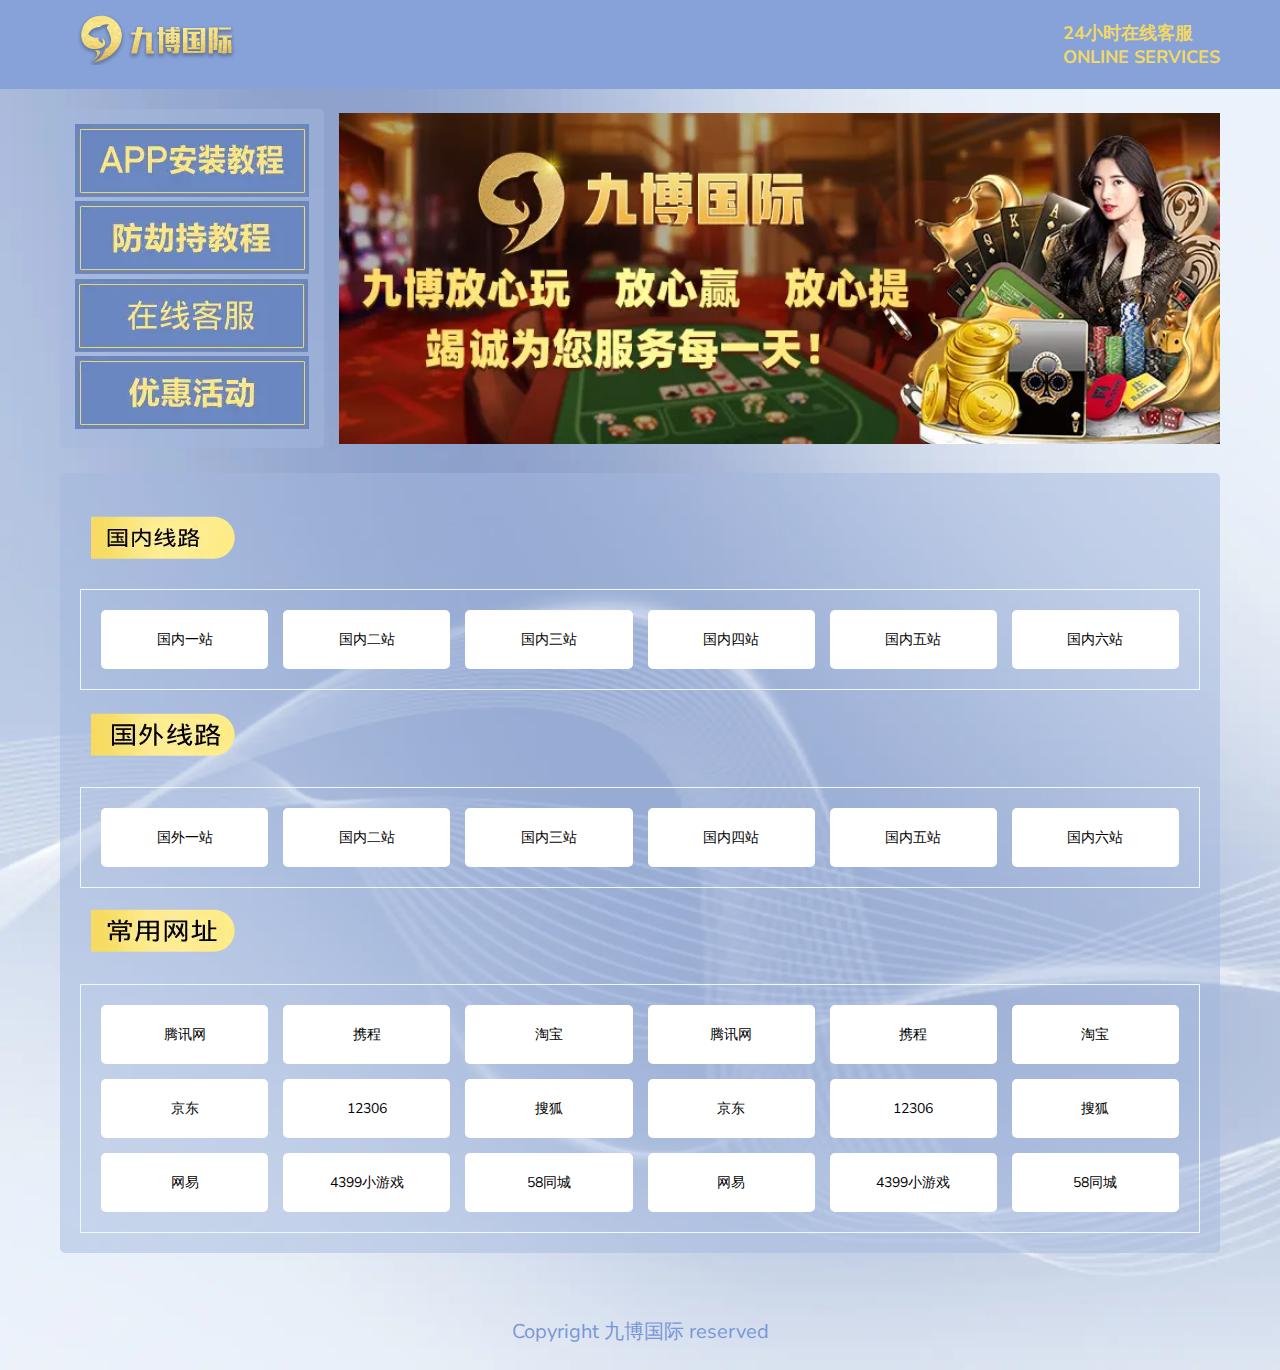
<file: index.html>
<!DOCTYPE html>
<html lang="en">
  <head>
    <meta charset="UTF-8" />
    <meta http-equiv="X-UA-Compatible" content="IE=edge" />
    <meta name="viewport" content="width=device-width, initial-scale=1.0" />

    <title>九博 拷贝</title>

    <!-- font awesome cdn link -->
    <link rel="stylesheet" href="assets/all.min.css" />
    <!-- custom css file link -->
    <link rel="stylesheet" href="assets/style.css" />
    <link rel="stylesheet" href="assets/responsive.css" />
    <link rel="stylesheet" href="assets/animate.css" />
    <style>
      body {
        background-image: url("assets/images/bg-main.webp");
        background-repeat: no-repeat;
        background-size: cover;
        overflow: hidden;
      }
    </style>
    <link rel="icon" href="favicon.ico" type="image/x-icon" />
  </head>

  <body>
    <!-- header section starts -->
    <header class="header">
      <section class="flex">
        <a href="home.php" class="logo"
          ><img src="assets/images/logo.png" alt=""
        /></a>
        <div class="icons">
          <h4>24小时在线客服</h4>
          <h4>ONLINE SERVICES</h4>
        </div>
      </section>
    </header>
    <!-- header section ends -->

    <!-- about section starts -->
    <section class="about" id="rowContainer">
      <div class="row">
        <div
          class="image abg show show1 animated fadeInDown"
          style="display: block; margin-bottom: 5px"
        >
          <a href="https://9bovip.app/">
            <img src="assets/images/btn-1-r.webp" alt="" />
          </a>
          <a href="https://9bo2022.com/">
            <img src="assets/images/btn-2-r.webp" alt="" />
          </a>
          <a
            href="https://isdkfe.hh9qh39dvb.com/chatwindow.aspx?siteId=65000565&planId=58b237b7-5652-44a7-8007-03768094c3b7#"
            target="_blank"
          >
            <img src="assets/images/btn-nnmn.webp" alt="" />
          </a>
          <a href="http://9bo06.com/activity">
            <img src="assets/images/btn-4-r.webp" alt="" />
          </a>
        </div>
        <div class="content">
          <img
            src="assets/images/hero.webp"
            alt=""
            class="abg show show2 animated fadeInDown"
            style="display: block; margin-bottom: 5px"
          />
        </div>
      </div>
      <div class="main a7 show show2 animated zoomIn" style="display: block">
        <div>
          <div>
            <h1 class="heading">
              <img
                src="assets/images/btn-title.webp"
                alt=""
                class="a4 show show3 animated bounceInLeft"
                style="display: block"
              />
            </h1>
          </div>
          <div class="box-container a7 show show6 animated zoomIn">
            <a class="box" href="http://9bo11.com:13595/index">
              <div>
                <div class="box-content">国内一站</div>
              </div>
            </a>
            <a class="box" href="http://9bo09.com:13595/index">
              <div>
                <div class="box-content">国内二站</div>
              </div>
            </a>
            <a class="box" href="http://9bo08.com:13595/index">
              <div>
                <div class="box-content">国内三站</div>
              </div>
            </a>
            <a class="box" href="http://9bo07.com:13595/index">
              <div>
                <div class="box-content">国内四站</div>
              </div>
            </a>
            <a class="box" href="http://9bo06.com:13595/index">
              <div>
                <div class="box-content">国内五站</div>
              </div>
            </a>
            <a class="box" href="http://9bo06.com:13595/activity">
              <div>
                <div class="box-content">国内六站</div>
              </div>
            </a>
          </div>
        </div>
        <div>
          <div>
            <h1 class="heading">
              <img
                src="assets/images/btn-title-3.webp"
                alt=""
                class="a4 show show4 animated bounceInLeft"
                style="display: block"
              />
            </h1>
          </div>
          <div class="box-container a7 show show6 animated zoomIn">
            <a class="box" href="http://9bo11.com:13595/index">
              <div>
                <div class="box-content">国外一站</div>
              </div>
            </a>
            <a class="box" href="http://9bo09.com:13595/index">
              <div>
                <div class="box-content">国内二站</div>
              </div>
            </a>
            <a class="box" href="http://9bo08.com:13595/index">
              <div>
                <div class="box-content">国内三站</div>
              </div>
            </a>
            <a class="box" href="http://9bo07.com:13595/index">
              <div>
                <div class="box-content">国内四站</div>
              </div>
            </a>
            <a class="box" href="http://9bo06.com:13595/index">
              <div>
                <div class="box-content">国内五站</div>
              </div>
            </a>
            <a class="box" href="http://9bo06.com:13595/activity">
              <div>
                <div class="box-content">国内六站</div>
              </div>
            </a>
          </div>
        </div>
        <div>
          <div>
            <h1 class="heading">
              <img
                src="assets/images/btn-title-2.webp"
                alt=""
                class="a4 show show5 animated bounceInLeft"
                style="display: block"
              />
            </h1>
          </div>
          <div class="box-container a7 show show6 animated zoomIn">
            <a class="box" href="">
              <div>
                <div class="box-content">腾讯网</div>
              </div>
            </a>
            <a class="box" href="">
              <div>
                <div class="box-content">携程</div>
              </div>
            </a>
            <a class="box" href="">
              <div>
                <div class="box-content">淘宝</div>
              </div>
            </a>
            <a class="box" href="">
              <div>
                <div class="box-content">腾讯网</div>
              </div>
            </a>
            <a class="box" href="">
              <div>
                <div class="box-content">携程</div>
              </div>
            </a>
            <a class="box" href="">
              <div>
                <div class="box-content">淘宝</div>
              </div>
            </a>
            <a class="box" href="">
              <div>
                <div class="box-content">京东</div>
              </div>
            </a>
            <a class="box" href="">
              <div>
                <div class="box-content">12306</div>
              </div>
            </a>
            <a class="box" href="">
              <div>
                <div class="box-content">搜狐</div>
              </div>
            </a>
            <a class="box" href="">
              <div>
                <div class="box-content">京东</div>
              </div>
            </a>
            <a class="box" href="">
              <div>
                <div class="box-content">12306</div>
              </div>
            </a>
            <a class="box" href="">
              <div>
                <div class="box-content">搜狐</div>
              </div>
            </a>
            <a class="box" href="">
              <div>
                <div class="box-content">网易</div>
              </div>
            </a>
            <a class="box" href="">
              <div>
                <div class="box-content">4399小游戏</div>
              </div>
            </a>
            <a class="box" href="">
              <div>
                <div class="box-content">58同城</div>
              </div>
            </a>
            <a class="box" href="">
              <div>
                <div class="box-content">网易</div>
              </div>
            </a>
            <a class="box" href="">
              <div>
                <div class="box-content">4399小游戏</div>
              </div>
            </a>
            <a class="box" href="">
              <div>
                <div class="box-content">58同城</div>
              </div>
            </a>
          </div>
        </div>
      </div>
    </section>
    <!-- about section ends -->

    <!-- footer section starts -->
    <footer class="footer">Copyright 九博国际 reserved</footer>
    <!-- footer section ends -->

    <!-- custom js file link -->
    <script src="assets/index.js"></script>
  </body>
</html>
</file>
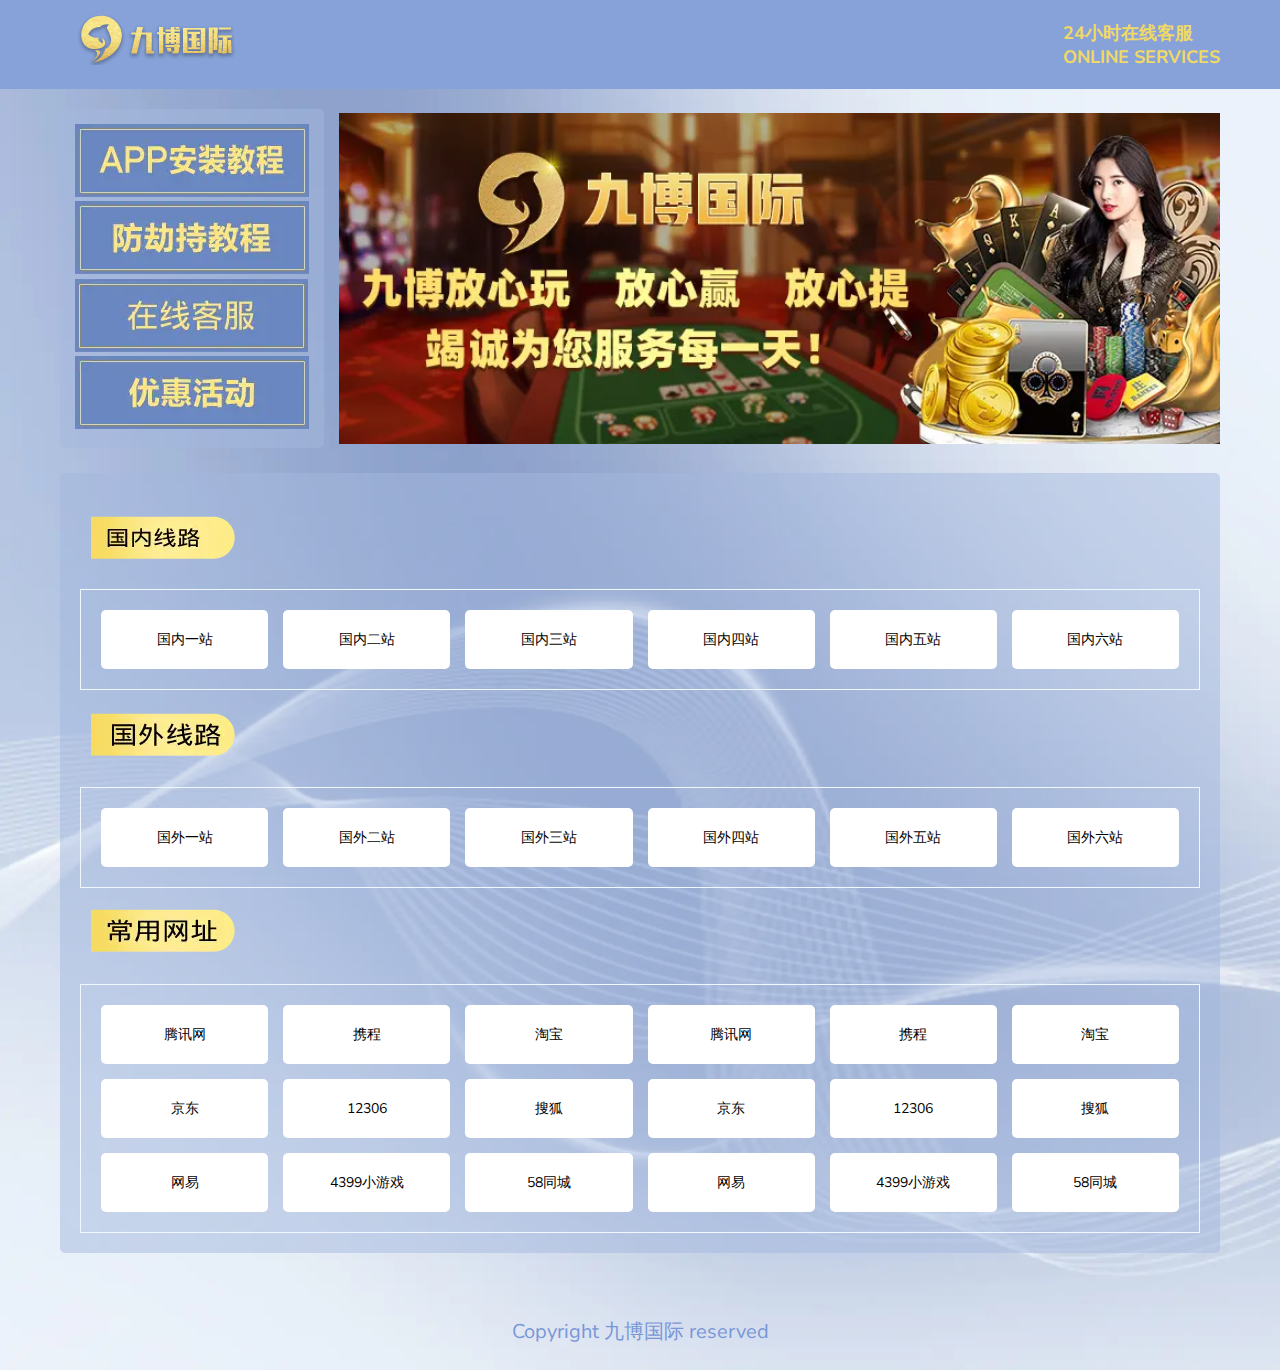
<file: test.html>
<!DOCTYPE html>
<html lang="en">
  <head>
    <meta charset="UTF-8" />
    <meta http-equiv="X-UA-Compatible" content="IE=edge" />
    <meta name="viewport" content="width=device-width, initial-scale=1.0" />

    <title>九博 拷贝</title>

    <!-- font awesome cdn link -->
    <link rel="stylesheet" href="assets/all.min.css" />
    <!-- custom css file link -->
    <link rel="stylesheet" href="assets/style.css" />
    <link rel="stylesheet" href="assets/responsive.css" />
    <link rel="stylesheet" href="assets/animate.css" />
    <style>
      body {
        background-image: url("assets/images/bg-main.webp");
        background-repeat: no-repeat;
        background-size: cover;
        overflow: hidden;
      }
    </style>
    <link rel="icon" href="favicon.ico" type="image/x-icon" />
  </head>

  <body>
    <!-- header section starts -->
    <header class="header">
      <section class="flex">
        <a href="home.php" class="logo"
          ><img src="assets/images/logo.png" alt=""
        /></a>
        <div class="icons">
          <h4>24小时在线客服</h4>
          <h4>ONLINE SERVICES</h4>
        </div>
      </section>
    </header>
    <!-- header section ends -->

    <!-- about section starts -->
    <section class="about" id="rowContainer">
      <div class="row">
        <div
          class="image abg show show1 animated fadeInDown"
          style="display: block; margin-bottom: 5px"
        >
          <a href="https://9bovip.app/">
            <img src="assets/images/btn-1-r.webp" alt="" />
          </a>
          <a href="https://9bo2022.com/">
            <img src="assets/images/btn-2-r.webp" alt="" />
          </a>
          <a
            href="https://isdkfe.hh9qh39dvb.com/chatwindow.aspx?siteId=65000565&planId=58b237b7-5652-44a7-8007-03768094c3b7#"
            target="_blank"
          >
            <img src="assets/images/btn-nnmn.webp" alt="" />
          </a>
          <a href="http://9bo06.com/activity">
            <img src="assets/images/btn-4-r.webp" alt="" />
          </a>
        </div>
        <div class="content">
          <img
            src="assets/images/hero.webp"
            alt=""
            class="abg show show2 animated fadeInDown"
            style="display: block; margin-bottom: 5px"
          />
        </div>
      </div>
      <div class="main a7 show show2 animated zoomIn" style="display: block">
        <div>
          <div>
            <h1 class="heading">
              <img
                src="assets/images/btn-title.webp"
                alt=""
                class="a4 show show3 animated bounceInLeft"
                style="display: block"
              />
            </h1>
          </div>
          <div class="box-container a7 show show6 animated zoomIn">
            <a  class="box" href="http://9bo11.com:13595/index">
            <div>
                <div class="box-content">国内一站</div>
              </div>
            </a>
            <div class="box">
              <div class="box-content">
                <a href="http://9bo09.com:13595/index">国内二站</a>
              </div>
            </div>
            <div class="box">
              <div class="box-content">
                <a href="http://9bo08.com:13595/index">国内三站</a>
              </div>
            </div>
            <div class="box">
              <div class="box-content">
                <a href="http://9bo07.com:13595/index">国内四站</a>
              </div>
            </div>
            <div class="box">
              <div class="box-content">
                <a href="http://9bo06.com:13595/index">国内五站</a>
              </div>
            </div>
            <div class="box">
              <div class="box-content">
                <a href="http://9bo06.com:13595/activity">国内六站</a>
              </div>
            </div>
          </div>
        </div>
        <div>
          <div>
            <h1 class="heading">
              <img
                src="assets/images/btn-title-3.webp"
                alt=""
                class="a4 show show4 animated bounceInLeft"
                style="display: block"
              />
            </h1>
          </div>
          <div class="box-container a7 show show6 animated zoomIn">
            <div class="box">
              <div class="box-content">
                <a href="http://9bo11.com:13595/index">国外一站</a>
              </div>
            </div>
            <div class="box">
              <div class="box-content">
                <a href="http://9bo09.com:13595/index">国外二站</a>
              </div>
            </div>
            <div class="box">
              <div class="box-content">
                <a href="http://9bo08.com:13595/index">国外三站</a>
              </div>
            </div>
            <div class="box">
              <div class="box-content">
                <a href="http://9bo07.com:13595/index">国外四站</a>
              </div>
            </div>
            <div class="box">
              <div class="box-content">
                <a href="http://9bo06.com:13595/index">国外五站</a>
              </div>
            </div>
            <div class="box">
              <div class="box-content">
                <a href="http://9bo06.com:13595/activity">国外六站</a>
              </div>
            </div>
          </div>
        </div>
        <div>
          <div>
            <h1 class="heading">
              <img
                src="assets/images/btn-title-2.webp"
                alt=""
                class="a4 show show5 animated bounceInLeft"
                style="display: block"
              />
            </h1>
          </div>
          <div class="box-container a7 show show6 animated zoomIn">
            <div class="box">
              <div class="box-content">
                <a href="">腾讯网</a>
              </div>
            </div>
            <div class="box">
              <div class="box-content">
                <a href="">携程</a>
              </div>
            </div>
            <div class="box">
              <div class="box-content">
                <a href="">淘宝</a>
              </div>
            </div>
            <div class="box">
              <div class="box-content">
                <a href="">腾讯网</a>
              </div>
            </div>
            <div class="box">
              <div class="box-content">
                <a href="">携程</a>
              </div>
            </div>
            <div class="box">
              <div class="box-content">
                <a href="">淘宝</a>
              </div>
            </div>

            <div class="box">
              <div class="box-content">
                <a href="">京东</a>
              </div>
            </div>
            <div class="box">
              <div class="box-content">
                <a href="">12306</a>
              </div>
            </div>
            <div class="box">
              <div class="box-content">
                <a href="">搜狐</a>
              </div>
            </div>
            <div class="box">
              <div class="box-content">
                <a href="">京东</a>
              </div>
            </div>
            <div class="box">
              <div class="box-content">
                <a href="">12306</a>
              </div>
            </div>
            <div class="box">
              <div class="box-content">
                <a href="">搜狐</a>
              </div>
            </div>

            <div class="box">
              <div class="box-content">
                <a href="">网易</a>
              </div>
            </div>
            <div class="box">
              <div class="box-content">
                <a href="">4399小游戏</a>
              </div>
            </div>
            <div class="box">
              <div class="box-content">
                <a href="">58同城</a>
              </div>
            </div>
            <div class="box">
              <div class="box-content">
                <a href="">网易</a>
              </div>
            </div>
            <div class="box">
              <div class="box-content">
                <a href="">4399小游戏</a>
              </div>
            </div>
            <div class="box">
              <div class="box-content">
                <a href="">58同城</a>
              </div>
            </div>
          </div>
        </div>
      </div>
    </section>
    <!-- about section ends -->

    <!-- footer section starts -->
    <footer class="footer">Copyright 九博国际 reserved</footer>
    <!-- footer section ends -->

    <!-- custom js file link -->
    <script src="assets/index.js"></script>
  </body>
</html>
</file>
<file: assets/style.css>
@import url("https://fonts.googleapis.com/css2?family=Nunito+Sans:wght@200;300;400;500;600;700&display=swap");
:root {
  --red: #e74c3c;
  --orange: #f39c12;
  --white: #fff;
  --black: #2c3e50;
  --light-color: #888;
  --light-bg: #eee;
  --border: 0.1rem solid rgba(0, 0, 0, 0.2);
}

body.dark {
  --white: #222;
  --black: #fff;
  --light-color: #aaa;
  --light-bg: #333;
  --border: 0.1rem solid rgba(255, 255, 255, 0.2);
}

.show {
  display: none;
}
.show1 {
}
.show2 {
  -moz-animation-delay: 0.5s;
  -webkit-animation-delay: 0.5s;
  -o-animation-delay: 0.5s;
  animation-delay: 0.5s;
}
.show3 {
  -moz-animation-delay: 1s;
  -webkit-animation-delay: 1s;
  -o-animation-delay: 1s;
  animation-delay: 1s;
}
.show4 {
  -moz-animation-delay: 1.5s;
  -webkit-animation-delay: 1.5s;
  -o-animation-delay: 1.5s;
  animation-delay: 1.5s;
}
.show5 {
  -moz-animation-delay: 2s;
  -webkit-animation-delay: 2s;
  -o-animation-delay: 2s;
  animation-delay: 2s;
}
.show6 {
  -moz-animation-delay: 2.5s;
  -webkit-animation-delay: 2.5s;
  -o-animation-delay: 2.5s;
  animation-delay: 2.5s;
}

* {
  font-family: "Nunito Sans", sans-serif;
  margin: 0;
  padding: 0;
  box-sizing: border-box;
  outline: none;
  border: none;
  text-decoration: none;
}

*::selection {
  background: var(--main-color);
  color: var(--white);
}

*::-webkit-scrollbar {
  height: 0.5rem;
  width: 1rem;
}

*::-webkit-scrollbar-track {
  background-color: transparent;
}

*::-webkit-scrollbar-thumb {
  background-color: var(--main-color);
}

html {
  font-size: 62.5%;
  overflow-x: hidden;
}

body {
  background-color: var(--light-bg);
  transition: 0.2s linear;
}

body.active {
  padding-left: 0;
  transition: 0.2s linear;
}

section {
  padding: 2rem;
  max-width: 1200px;
  margin: 0 auto;
}

.btn,
.option-btn,
.delete-btn,
.inline-btn,
.inline-option-btn,
.inline-delete-btn {
  border-radius: 0.5rem;
  padding: 1rem 3rem;
  font-size: 1.8rem;
  color: #fff;
  margin-top: 1rem;
  text-transform: capitalize;
  cursor: pointer;
  text-align: center;
}

.btn,
.option-btn,
.delete-btn {
  display: block;
  width: 100%;
}

.inline-btn,
.inline-option-btn,
.inline-delete-btn {
  display: inline-block;
}

.btn,
.inline-btn {
  background-color: var(--main-color);
}

.option-btn,
.inline-option-btn {
  background-color: var(--orange);
}

.delete-btn,
.inline-delete-btn {
  background-color: var(--red);
}

.btn:hover,
.option-btn:hover,
.delete-btn:hover,
.inline-btn:hover,
.inline-option-btn:hover,
.inline-delete-btn:hover {
  background-color: var(--black);
  color: var(--white);
}

.flex-btn {
  display: flex;
  gap: 1rem;
}

.header {
  background-color: #87a2d9;
  font-weight: 100;
  position: sticky;
  top: 0;
  left: 0;
  right: 0;
  z-index: 999;
}

.header .flex {
  padding: 1.5rem 2rem;
  position: relative;
  display: flex;
  align-items: center;
  justify-content: space-between;
}

.header .flex span {
  color: #f0d965;
  font-size: 18px;
  position: relative;
  top: -20px;
}

#theme-toggle {
  display: flex;
  align-items: center;
  justify-content: center;
  position: absolute;
  top: 21%;
  right: 11.3%;
  text-align: center;
  margin: auto;
}

/* 
#theme-toggle .fas .fa-moon {
    display: none;
} */

.header .logo {
  font-size: 2.5rem;
  color: var(--black);
  font-weight: bolder;
}

.header .flex .search-form {
  width: 50rem;
  border-radius: 0.5rem;
  align-items: center;
  display: flex;
  gap: 2rem;
  background-color: var(--light-bg);
  padding: 1rem 2rem;
}

.header .flex .search-form input {
  width: 100%;
  background: none;
  font-size: 2rem;
  color: var(--black);
}

.header .flex .search-form button {
  font-size: 2rem;
  color: var(--black);
  cursor: pointer;
  background: none;
}

.header .flex .search-form button:hover {
  color: var(--main-color);
}

.header .flex .icons {
  color: #f0d965;
  font-size: 18px;
}

.header .flex .icons div {
  font-size: 2rem;
  color: var(--black);
  border-radius: 0.5rem;
  height: 4.5rem;
  cursor: pointer;
  width: 4.5rem;
  line-height: 4.4rem;
  background-color: var(--light-bg);
  text-align: center;
  margin-left: 1rem;
}

.header .flex .icons div:hover {
  background-color: var(--black);
  color: var(--white);
  transition: 0.5s;
}

#search-btn {
  display: none;
}

.header .flex .profile {
  position: absolute;
  top: 120%;
  right: 2rem;
  background-color: var(--white);
  padding: 2rem;
  text-align: center;
  width: 30rem;
  transform: scale(0);
  transform-origin: top right;
  transition: 0.2s linear;
}

.header .flex .profile.active {
  transform: scale(1);
  transition: 0.2s linear;
}

.header .flex .search-form.active {
  transform: scale(1);
}

.header .flex .profile img {
  height: 10rem;
  width: 10rem;
  border-radius: 50%;
  object-fit: cover;
  margin-bottom: 0.5rem;
}

.header .flex .profile h3 {
  font-size: 2rem;
  color: var(--black);
}

.header .flex .profile span {
  color: var(--light-color);
  font-size: 1.6rem;
}

.heading {
  font-size: 2.5rem;
  color: black;
  text-transform: capitalize;
  margin-top: 2rem;
}

.side-bar {
  position: fixed;
  top: 0;
  left: 0;
  height: 100vh;
  width: 30rem;
  background: var(--white);
  border: var(--border);
  z-index: 999999;
  transition: 0.2s linear;
}

.side-bar .close-side-bar {
  text-align: right;
  padding: 2rem;
  padding-bottom: 0;
  display: none;
}

.side-bar .close-side-bar i {
  height: 4.5rem;
  width: 4.5rem;
  line-height: 4.4rem;
  font-size: 2.5rem;
  color: #fff;
  background-color: var(--red);
  cursor: pointer;
  text-align: center;
  border-radius: 0.5rem;
}

.side-bar .close-side-bar i:hover {
  background-color: var(--black);
}

.side-bar .profile {
  padding: 3rem 2rem;
  text-align: center;
}

.side-bar .profile img {
  height: 10rem;
  width: 10rem;
  border-radius: 50%;
  object-fit: cover;
  margin-bottom: 0.5rem;
}

.side-bar .profile h3 {
  font-size: 2rem;
  color: var(--black);
}

.side-bar .profile span {
  color: var(--light-color);
  font-size: 1.6rem;
}

.side-bar .navbar {
  margin-top: 1rem;
}

.side-bar .navbar a {
  display: block;
  padding: 2rem;
  margin: 1rem 0;
  font-size: 1.8rem;
}

.side-bar .navbar a i {
  color: var(--main-color);
  margin-right: 1.5rem;
  transition: 0.2s linear;
}

.side-bar .navbar a span {
  color: var(--light-color);
}

.side-bar .navbar a:hover {
  background-color: var(--light-bg);
}

.side-bar .navbar a:hover i {
  margin-right: 2.5rem;
}

.side-bar.active {
  left: -31rem;
  transition: 0.2s linear;
}

footer {
  position: sticky;
  bottom: 0;
  right: 0;
  left: 0;
  padding: 2.5rem 0;
  text-align: center;
  color: #7897d7;
  font-size: 2rem;
  margin-top: 2rem;
}

.footer span {
  color: var(--main-color);
}

.box-container {
  display: grid;
  grid-template-columns: repeat(auto-fit, minmax(18rem, 1fr));
  gap: 1.5rem;
  align-self: flex-start;
  justify-content: center;
  text-align: center;
}

.quick-select .box-container .box {
  border-radius: 0.5rem;
  background-color: var(--white);
  padding: 2rem;
  text-align: center;
}

.quick-select .box-container .box .title {
  font-size: 2rem;
  color: var(--black);
}

.quick-select .box-container .box p {
  line-height: 1.5;
  padding-top: 1.5rem;
  color: var(--light-color);
  font-size: 1.8rem;
}

.quick-select .box-container .box p span {
  color: var(--main-color);
}

.quick-select .box-container .tutor {
  text-align: center;
}

.quick-select .box-container .tutor p {
  padding-bottom: 1rem;
}

.quick-select .box-container .box .flex {
  display: flex;
  flex-wrap: wrap;
  gap: 1rem;
  padding-top: 2rem;
}

.quick-select .box-container .box .flex a {
  padding: 1rem 1.5rem;
  border-radius: 0.5rem;
  font-size: 1.6rem;
  background-color: var(--light-bg);
}

.quick-select .box-container .box .flex a i {
  margin-right: 1rem;
  color: var(--black);
}

.quick-select .box-container .box .flex a span {
  color: var(--light-color);
}

.quick-select .box-container .box .flex a:hover {
  background-color: var(--black);
}

.quick-select .box-container .box .flex a:hover i {
  color: var(--white);
}

.quick-select .box-container .box .flex a:hover span {
  color: var(--white);
}

.courses .box-container {
  display: grid;
  grid-template-columns: repeat(auto-fit, minmax(30rem, 1fr));
  gap: 1.5rem;
  align-items: flex-start;
  justify-content: center;
}

.courses .box-container .box {
  border-radius: 0.5rem;
  background-color: var(--white);
  padding: 2rem;
}

.courses .box-container .box .tutor {
  margin-bottom: 2rem;
  display: flex;
  align-items: center;
  gap: 2rem;
}

.courses .box-container .box .tutor img {
  width: 5rem;
  height: 5rem;
  border-radius: 50%;
  object-fit: cover;
}

.courses .box-container .box .tutor h3 {
  font-size: 2rem;
  color: var(--black);
  margin-bottom: 0.2rem;
}

.courses .box-container .box .tutor span {
  font-size: 1.5rem;
  color: var(--light-color);
}

.courses .box-container .box .thumb {
  width: 100%;
  border-radius: 0.5rem;
  height: 20rem;
  object-fit: cover;
  object-fit: cover;
}

.courses .box-container .box .title {
  font-size: 2rem;
  color: var(--black);
  margin-top: 0.5rem;
  padding: 0.5rem 0;
}

.courses .more-btn {
  margin-top: 2rem;
  text-align: center;
}

.about .row {
  display: flex;
  align-items: center;
  gap: 0.5rem;
  flex-wrap: wrap;
  margin-bottom: 2rem;
}

.about .row .image {
  flex: 0.6;
  background-color: rgba(164, 183, 221, 0.5);
  padding: 15px;
  border-radius: 5px;
}

.about .row .content {
  flex: 2.5;
  margin-left: 10px;
}

.about .row .content h3 {
  font-size: 2.5rem;
  color: var(--black);
}

.about .row .content p {
  line-height: 2;
  font-size: 1.7rem;
  color: var(--light-color);
  padding: 1rem 0;
}

.about .box-container {
  margin-top: 3rem;
  display: flex;
  gap: 1.5rem;
  flex-wrap: wrap;
  padding: 2rem;
  border: 1px solid aliceblue;
}

.about .box-container .box {
  flex: 1 1 15rem;
  display: flex;
  background-color: var(--white);
  border-radius: 0.5rem;
  padding: 2rem;
  align-items: center;
  gap: 2rem;
  cursor: pointer;
  font-size: 14px;
  color: black;
  transition: 0.3s ease-in-out;
}

.about .box-container .box:hover {
  background: #6a87c2;
  color: #fee87f;
  font-weight: 700;
  box-shadow:0 1px 20px 0 #fee87f;
}

.about .box-container .box a {
  text-decoration: none;
  color: black;
  font-size: 14px;
}

.about .box-container .box i {
  font-size: 3rem;
  color: var(--black);
}

.about .box-container .box h3 {
  color: var(--main-color);
  font-size: 2.5rem;
}

.about .main {
  background-color: rgba(164, 183, 221, 0.5);
  padding: 20px;
  border-radius: 5px;
}

.about .box-container .box span {
  font-size: 1.6rem;
  color: black;
}

.box {
  display: flex;
  justify-content: center;
  align-items: center;
}

.box-content {
  text-align: center;
}

.reviews .box-container {
  display: grid;
  grid-template-columns: repeat(auto-fit, minmax(30rem, 1fr));
  gap: 1.5rem;
  align-items: flex-start;
  justify-content: center;
}

.reviews .box-container .box {
  border-radius: 0.5rem;
  padding: 2rem;
  background-color: var(--white);
}

.reviews .box-container .box .user {
  display: flex;
  align-items: center;
  gap: 1.5rem;
  margin-top: 1.5rem;
}

.reviews .box-container .box p {
  line-height: 2;
  font-size: 1.7rem;
  color: var(--light-color);
  padding-top: 1.5rem;
}

.reviews .box-container .box .user img {
  height: 5rem;
  width: 5rem;
  border-radius: 50%;
  object-fit: cover;
}

.reviews .box-container .box .user h3 {
  font-size: 2rem;
  color: var(--black);
  margin-bottom: 0.2rem;
}

.reviews .box-container .box .user .stars i {
  color: var(--main-color);
  font-size: 1.5rem;
}

.playlist .row {
  display: flex;
  align-items: center;
  gap: 2.5rem;
  flex-wrap: wrap;
  padding: 2rem;
  background-color: var(--white);
}

.playlist .row .col {
  flex: 1 1 40rem;
}

.playlist .row .col .save-list button {
  font-size: 2rem;
  border-radius: 0.5rem;
  background-color: var(--light-bg);
  padding: 1.2rem 2.5rem;
  cursor: pointer;
  margin-bottom: 2rem;
}

.playlist .row .col .save-list button i {
  color: var(--black);
  margin-right: 1rem;
}

.playlist .row .col .save-list button span {
  color: var(--light-color);
}

.playlist .row .col .save-list button:hover {
  background-color: var(--black);
}

.playlist .row .col .save-list button:hover i {
  color: var(--white);
}

.playlist .row .col .save-list button:hover span {
  color: var(--white);
}

.playlist .row .col .thumb {
  position: relative;
  height: 30rem;
}

.playlist .row .col .thumb span {
  padding: 0.5rem 1.5rem;
  position: absolute;
  top: 1rem;
  left: 1rem;
  border-radius: 0.5rem;
  font-size: 2rem;
  color: #fff;
  background-color: rgba(0, 0, 0, 0.3);
  z-index: 9999;
}

.playlist .row .col .thumb img {
  width: 100%;
  height: 100%;
  border-radius: 0.5rem;
  object-fit: cover;
}

.playlist .row .col .tutor {
  display: flex;
  align-items: center;
  gap: 1.7rem;
}

.playlist .row .col .tutor img {
  height: 7rem;
  width: 7rem;
  border-radius: 50%;
  object-fit: cover;
}

.playlist .row .col .tutor h3 {
  font-size: 2rem;
  color: var(--black);
  margin-bottom: 0.2rem;
}

.playlist .row .col .tutor span {
  color: var(--main-color);
  font-size: 1.5rem;
}

.playlist .row .col .details {
  padding-top: 1.5rem;
}

.playlist .row .col .details h3 {
  font-size: 2rem;
  color: var(--black);
}

.playlist .row .col .details p {
  padding: 1rem 0;
  line-height: 2;
  color: var(--light-color);
  font-size: 1.7rem;
}

.playlist .row .col .details .date {
  font-size: 1.7rem;
  padding-top: 0.5rem;
}

.playlist .row .col .details .date i {
  color: var(--main-color);
  margin-right: 1rem;
}

.playlist .row .col .details .date span {
  color: var(--light-color);
}

.videos-container .box-container {
  display: grid;
  grid-template-columns: repeat(auto-fit, minmax(30rem, 1fr));
  gap: 1.5rem;
  align-items: center;
  justify-content: center;
}

.videos-container .box-container .box {
  position: relative;
  border-radius: 0.5rem;
  padding: 2rem;
  background-color: var(--white);
}

.videos-container .box-container .box img {
  height: 20rem;
  width: 100%;
  border-radius: 0.5rem;
}

.videos-container .box-container .box i {
  position: absolute;
  top: 2rem;
  left: 2rem;
  right: 2rem;
  height: 20rem;
  background-color: rgba(0, 0, 0, 0.3);
  display: none;
  align-items: center;
  justify-content: center;
  font-size: 4rem;
  color: #fff;
  border-radius: 0.5re2;
}

.videos-container .box-container .box:hover i {
  display: flex;
}

.videos-container .box-container .box h3 {
  font-size: 2rem;
  color: var(--black);
  margin-top: 1rem;
}

.videos-container .box-container .box:hover h3 {
  color: var(--main-color);
}

.watch-video .video-details {
  background: var(--white);
  padding: 2rem;
}

.watch-video .video-details .video {
  width: 100%;
  border-radius: 0.5rem;
}

.watch-video .video-details .title {
  font-size: 2rem;
  color: var(--black);
  padding: 1.5rem 0;
}

.watch-video .video-details .info {
  display: flex;
  gap: 2rem;
  margin-bottom: 1.5rem;
  padding-bottom: 1rem;
  border-bottom: var(--border);
}

.watch-video .video-details .info p {
  font-size: 1.5rem;
}

.watch-video .video-details .info p i {
  margin-right: 1rem;
  color: var(--main-color);
}

.watch-video .video-details .info p span {
  color: var(--light-color);
}

.watch-video .video-details .tutor {
  padding: 2rem 0;
  display: flex;
  align-items: center;
  gap: 2rem;
}

.watch-video .video-details .tutor img {
  height: 7rem;
  width: 7rem;
  border-radius: 50%;
  object-fit: cover;
}

.watch-video .video-details .tutor h3 {
  font-size: 2rem;
  color: var(--black);
  margin-bottom: 0.2rem;
}

.watch-video .video-details .tutor span {
  color: var(--light-color);
  font-size: 1.5rem;
}

.watch-video .video-details .flex {
  display: flex;
  align-items: center;
  gap: 1.5rem;
  justify-content: space-between;
}

.watch-video .video-details .flex a {
  margin-top: 0;
}

.watch-video .video-details .flex button {
  background-color: var(--light-bg);
  cursor: pointer;
  padding: 1rem 2.5rem;
  font-size: 2rem;
  border-radius: 0.5rem;
}

.watch-video .video-details .flex button i {
  color: var(--black);
  margin-right: 1rem;
}

.watch-video .video-details .flex button span {
  color: var(--light-color);
}

.watch-video .video-details .flex button:hover {
  background-color: var(--black);
}

.watch-video .video-details .flex button:hover i {
  color: var(--white);
}

.watch-video .video-details .flex button:hover span {
  color: var(--white);
}

.watch-video .video-details .description {
  padding-top: 2rem;
}

.watch-video .video-details .description p {
  line-height: 1.5;
  font-size: 1.6rem;
  color: var(--light-color);
}

.comments .add-comment {
  background-color: var(--white);
  border-radius: 0.5rem;
  margin-bottom: 2rem;
  padding: 2rem;
}

.comments .add-comment textarea {
  border-radius: 0.5rem;
  padding: 1.4rem;
  width: 100%;
  height: 20rem;
  background-color: var(--light-bg);
  resize: none;
  font-size: 1.8rem;
  color: var(--black);
}

.comments .show-comments {
  background-color: var(--white);
  border-radius: 0.5rem;
  padding: 2rem;
  display: grid;
  gap: 2.5rem;
}

.comments .show-comments .user {
  display: flex;
  align-items: center;
  gap: 1.5rem;
  margin-bottom: 2rem;
}

.comments .show-comments .user img {
  height: 5rem;
  width: 5rem;
  border-radius: 50%;
  object-fit: cover;
}

.comments .show-comments .user h3 {
  font-size: 2rem;
  color: var(--black);
  margin-bottom: 0.2rem;
}

.comments .show-comments .user span {
  color: var(--light-color);
  font-size: 1.5rem;
}

.comments .show-comments .text {
  border-radius: 0.5rem;
  background-color: var(--light-bg);
  padding: 1rem 1.5rem;
  color: var(--black);
  margin: 0.5rem 0;
  position: relative;
  z-index: 0;
  white-space: pre-line;
  font-size: 1.8rem;
}

.comments .show-comments .text::before {
  content: "";
  position: absolute;
  top: -1rem;
  left: 1.5rem;
  width: 0;
  height: 0;
  border-left: 1rem solid transparent;
  border-right: 1rem solid transparent;
  border-bottom: 1.2rem solid var(--light-bg);
  transform: rotate(360deg);
}

.teachers .search-tutors {
  margin-bottom: 3rem;
  display: flex;
  align-items: center;
  gap: 1.5rem;
  padding: 1.5rem 2rem;
  background-color: var(--white);
  border-radius: 0.5rem;
}

.teachers .search-tutors input {
  width: 100%;
  font-size: 1.8rem;
  color: var(--black);
  background: none;
}

.teachers .search-tutors button {
  font-size: 2rem;
  background: none;
  color: var(--black);
  cursor: pointer;
}

.teachers .search-tutors button:hover {
  color: var(--main-color);
}

.teachers .box-container {
  display: grid;
  grid-template-columns: repeat(auto-fit, minmax(30rem, 1fr));
  gap: 1.5rem;
  align-items: flex-start;
  justify-content: center;
}

.teachers .box-container .box {
  border-radius: 0.5rem;
  padding: 2rem;
  background-color: var(--white);
}

.teachers .box-container .box .tutor {
  margin-bottom: 1rem;
  display: flex;
  align-items: center;
  gap: 1.5rem;
}

.teachers .box-container .box .tutor img {
  height: 5rem;
  width: 5rem;
  object-fit: cover;
  border-radius: 50%;
}

.teachers .box-container .box .tutor h3 {
  color: var(--black);
  font-size: 2rem;
  margin-bottom: 0.2rem;
}

.teachers .box-container .box .tutor span {
  color: var(--main-color);
  font-size: 1.5rem;
}

.teachers .box-container .box p {
  padding-top: 1rem;
  font-size: 1.7rem;
  color: var(--light-color);
}

.teachers .box-container .offer {
  text-align: center;
}

.teachers .box-container .offer h3 {
  font-size: 2rem;
  color: var(--black);
}

.teachers .box-container .offer p {
  line-height: 2;
  padding-bottom: 0.5rem;
}

.tutor-profile .details {
  background-color: var(--white);
  border-radius: 0.5rem;
  padding: 2rem;
  text-align: center;
}

.tutor-profile .details .tutor {
  margin-bottom: 2rem;
}

.tutor-profile .details .tutor img {
  height: 10rem;
  width: 10rem;
  border-radius: 50%;
  object-fit: cover;
  margin-bottom: 0.5rem;
}

.tutor-profile .details .tutor h3 {
  font-size: 2rem;
  color: var(--black);
  margin: 0.5rem 0;
}

.tutor-profile .details .tutor span {
  font-size: 1.5rem;
  color: var(--light-color);
}

.tutor-profile .details .flex {
  display: flex;
  gap: 1.5rem;
  align-items: center;
  flex-wrap: wrap;
}

.tutor-profile .details .flex p {
  flex: 1 1 25rem;
  border-radius: 0.5rem;
  background-color: var(--light-bg);
  padding: 1rem 3rem;
  font-size: 2rem;
  color: var(--light-color);
}

.tutor-profile .details .flex p span {
  color: var(--main-color);
}

.contact .row {
  display: flex;
  align-items: center;
  gap: 1.5rem;
  flex-wrap: wrap;
}

.contact .row .image {
  flex: 1 1 50rem;
}

.contact .row .image img {
  height: 50rem;
  width: 100%;
}

.contact .row form {
  flex: 1 1 30rem;
  background-color: var(--white);
  border-radius: 0.5rem;
  padding: 2rem;
  text-align: center;
}

.contact .row form h3 {
  font-size: 2.5rem;
  margin-bottom: 1rem;
  color: var(--black);
}

.contact .row form .box {
  width: 100%;
  margin: 1rem 0;
  border-radius: 0.5rem;
  background-color: var(--light-bg);
  padding: 1.4rem;
  color: var(--black);
  font-size: 1.8rem;
}

.contact .row form textarea {
  height: 20rem;
  resize: none;
}

.contact .box-container {
  margin-top: 3rem;
  display: flex;
  align-items: flex-start;
  gap: 1.5rem;
  flex-wrap: wrap;
}

.contact .box-container .box {
  flex: 1 1 30rem;
  border-radius: 0.5rem;
  background-color: var(--white);
  padding: 2rem;
  text-align: center;
}

.contact .box-container .box i {
  font-size: 3rem;
  color: var(--main-color);
  margin-bottom: 1rem;
}

.contact .box-container .box h3 {
  margin: 1.5rem 0;
  font-size: 2rem;
  color: var(--black);
}

.contact .box-container .box a {
  display: block;
  font-size: 1.7rem;
  color: var(--light-color);
  line-height: 1.5;
  margin-top: 0.5rem;
}

.contact .box-container .box a:hover {
  text-decoration: underline;
  color: var(--main-color);
}

.profile .details {
  background-color: var(--white);
  border-radius: 0.5rem;
  padding: 2rem;
}

.profile .details .user {
  text-align: center;
  margin-bottom: 2rem;
}

.profile .details .user img {
  height: 10rem;
  width: 10rem;
  border-radius: 50%;
  object-fit: cover;
  margin-bottom: 0.5rem;
}

.profile .details .user h3 {
  font-size: 2rem;
  color: var(--black);
  margin: 0.5rem 0;
}

.profile .details .user p {
  font-size: 1.7rem;
  color: var(--light-color);
}

.profile .details .box-container {
  display: flex;
  flex-wrap: wrap;
  align-items: flex-end;
  gap: 1.5rem;
}

.profile .details .box-container .box {
  flex: 1 1 30rem;
  background-color: var(--light-bg);
  border-radius: 0.5rem;
  padding: 2rem;
}

.profile .details .box-container .box .flex {
  display: flex;
  align-items: center;
  gap: 1.5rem;
  margin-bottom: 1rem;
}

.profile .details .box-container .box .flex i {
  height: 4.5rem;
  width: 4.5rem;
  border-radius: 0.5rem;
  background-color: var(--black);
  line-height: 4.4rem;
  font-size: 2rem;
  color: var(--white);
  text-align: center;
}

.profile .details .box-container .box .flex h3 {
  font-size: 2rem;
  color: var(--main-color);
  margin-bottom: 0.2rem;
}

.profile .details .box-container .box .flex span {
  font-size: 1.5rem;
  color: var(--light-color);
}

.form-container {
  display: flex;
  align-items: center;
  justify-content: center;
  min-height: calc(100vh - 20rem);
}

.form-container form {
  background-color: var(--white);
  border-radius: 0.5rem;
  padding: 2rem;
  width: 50rem;
}

.form-container form p {
  padding-top: 1rem;
  font-size: 1.7rem;
  color: var(--light-color);
}

.form-container form p span {
  color: var(--red);
}

.form-container form .box {
  width: 100%;
  background-color: var(--light-bg);
  padding: 1.4rem;
  border-radius: 0.5rem;
  font-size: 1.8rem;
  color: var(--black);
  margin: 1rem 0;
}

.form-container form h3 {
  text-align: center;
  font-size: 2.5rem;
  margin-bottom: 1rem;
  color: var(--black);
}
</file>
<file: assets/responsive.css>
/* media queries */

@media (max-width: 1200px) {
    body {
        padding-left: 0;
    }
    .side-bar {
        transition: 0.2s linear;
        left: -30rem;
    }
    .side-bar.active {
        left: 0;
        box-shadow: 0 0 0 100vw rgba(0, 0, 0, 0.7);
    }
    .side-bar .close-side-bar {
        display: block;
    }
}

@media (max-width: 991px) {
    html {
        font-size: 55%;
    }
}

@media (max-width: 768px) {
    #search-btn {
        display: inline-block;
    }
    .header .flex .search-form {
        position: absolute;
        top: 99%;
        left: 0;
        right: 0;
        width: auto;
        border-top: var(--border);
        border-bottom: var(--border);
        background-color: var(--white);
        clip-path: polygon(0 0, 100% 0, 100% 0, 0 0);
        clip-path: polygon(0 0, 100% 0, 100% 100%, 0% 100%);
        transform: scale(0);
        transition: 0.2s linear;
    }
    @media (max-width: 768px) {
        .row {
            flex-direction: column;
        }
        .image,
        .content {
            flex: 1;
        }
    }
    .about .row .content {
        margin-left: 0px;
      }
}

@media (max-width: 450px) {
    html {
        font-size: 50%;
    }
    .heading {
        font-size: 2rem;
    }
    .flex-btn {
        flex-flow: column;
        gap: 0;
    }
    .about .row .image img {
        height: auto;
    }
    .contact .row .image img {
        height: auto;
    }
    .header .flex .icons {
        color: #f0d965;
        font-size: 14px;
    }
    .about .row .content {
        margin-left: 0px;
      }
}

@media (max-width: 355px) {
    .header .flex .icons {
        color: #f0d965;
        font-size: 10px;
    }
    .about .row .content {
        margin-left: 0px;
      }
}
</file>
